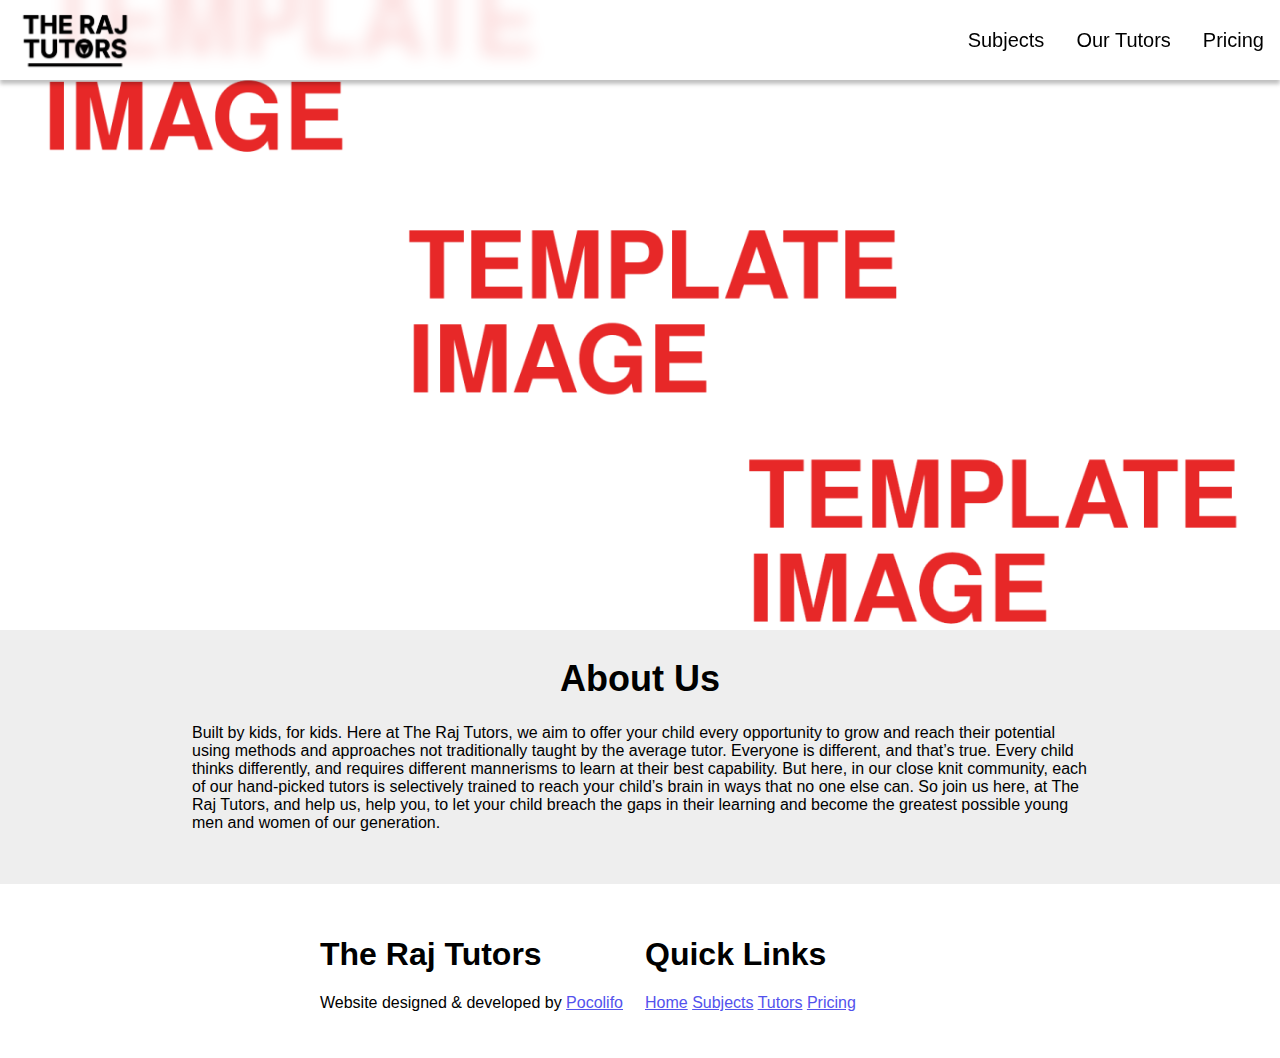
<file: index.html>
<!DOCTYPE html>
<html lang="en">
    <head>
        <meta charset="UTF-8" />
        <meta http-equiv="X-UA-Compatible" content="IE=edge" />
        <meta name="viewport" content="width=device-width, initial-scale=1.0" />

        <!-- Primary Meta Tags -->
        <meta name="title" content="The Raj Tutors — Tutoring for Math, Science, English, and more">

        <!-- TODO: Change this description to the one that will be provided -->
        <meta name="description" content="Lorem ipsum dolor sit amet, consectetur adipiscing elit, sed do eiusmod tempor incididunt ut labore et dolore magna aliqua. Bibendum arcu vitae elementum curabitur vitae nunc sed velit.">

        <!-- Open Graph / Facebook -->
        <meta property="og:type" content="website">
        <meta property="og:url" content="https://therajtutors.com">
        <meta property="og:title" content="The Raj Tutors — Tutoring for Math, Science, English, and more">
        
        <!-- TODO: Change this description to the one that will be provided -->
        <meta property="og:description" content="Lorem ipsum dolor sit amet, consectetur adipiscing elit, sed do eiusmod tempor incididunt ut labore et dolore magna aliqua. Bibendum arcu vitae elementum curabitur vitae nunc sed velit.">

        <!-- TODO: Get an actual image for SEO -->
        <meta property="og:image" content="/static/seo/image.png">

        <!-- Twitter -->
        <meta property="twitter:card" content="summary_large_image">
        <meta property="twitter:url" content="https://therajtutors.com">
        <meta property="twitter:title" content="The Raj Tutors — Tutoring for Math, Science, English, and more">

        <!-- TODO: Change this description to the one that will be provided -->
        <meta property="twitter:description" content="Lorem ipsum dolor sit amet, consectetur adipiscing elit, sed do eiusmod tempor incididunt ut labore et dolore magna aliqua. Bibendum arcu vitae elementum curabitur vitae nunc sed velit.">

        <!-- TODO: Get an actual image for SEO -->
        <meta property="twitter:image" content="/static/seo/image.png">

        <title>The Raj Tutors — Tutoring for Math, Science, English, and more</title>

        <!-- Style sheets -->
        <link href="/static/css/index.css" rel="stylesheet" />

        <!-- Scripts -->
        <script defer src="/static/js/index.js"></script>
    </head>
    <body>
        <nav>
            <a href="/" class="nav-logo-container">
                <img src="/static/img/logo.png" alt="raj tutors" class="nav-logo">
            </a>
            <div class="nav-links">
                <a href="/subjects.html" class="nav-item">Subjects</a>
                <a href="/tutors.html" class="nav-item">Our Tutors</a>
                <a href="/pricing.html" class="nav-item">Pricing</a>
            </div>
        </nav>
    
        <img class="bg-img" src="/static/img/template.png" alt="template image">
    
        <section>
            <h1>About Us</h1>
            <p>
                Built by kids, for kids. Here at The Raj Tutors, we aim to offer your child every opportunity to grow and reach their potential using methods and approaches not traditionally taught by the average tutor. Everyone is different, and that’s true. Every child thinks differently, and requires different mannerisms to learn at their best capability. But here, in our close knit community, each of our hand-picked tutors is selectively trained to reach your child’s brain in ways that no one else can. So join us here, at The Raj Tutors, and help us, help you, to let your child breach the gaps in their learning and become the greatest possible young men and women of our generation.
            </p>
        </section> 

        <br>
        <br>

        <footer>
            <div class="footer-sections">
                <div>
                    <h1>The Raj Tutors</h1>
                    <p>Website designed & developed by <a target="_blank" href="https://pocolifo.com">Pocolifo</a></p>
                </div>
        
                <div>
                    <h1>Quick Links</h1>
        
                    <div>
                        <a href="index.html">Home</a>
                        <a href="subjects.html">Subjects</a>
                        <a href="tutors.html">Tutors</a>
                        <a href="pricing.html">Pricing</a>
                    </div>
                </div>
            </div>
        </footer>
    </body>
</html>
</file>
<file: static/css/index.css>
@import url('https://rsms.me/inter/inter.css');

html {
    font-family: 'Inter', sans-serif;
}

@supports (font-variation-settings: normal) {
    html {
        font-family: 'Inter var', sans-serif;
    }
}

body {
    margin: 0;
    padding: 0;
    background-color: #EEEEEE;
}

nav {
    display: flex;
    background-color: rgba(255, 255, 255, 0.85);
    height: 5rem;

    position: fixed;
    right: 0;
    left: 0;

    box-shadow: 0px 4px 4px rgba(0, 0, 0, 0.25);
    backdrop-filter: blur(8px);
}

.nav-links {
    display: flex;
    align-items: center;
    justify-content: center;
    margin-left: auto;
    font-size: 20px;
}

.nav-item {
    text-decoration: none;
    color: black;
    padding: 1rem;
}
.nav-item:hover {
    color: red;
}

.nav-logo-container {
    text-decoration: none;
}

.nav-logo {
    height: 100%;
    transform: scale(0.75);
}

.bg-img {
    object-fit: cover;
    width: 100vw;
    height: 70vh;
}

section {
    padding-left: 15%;
    padding-right: 15%;
}

section img {
    width: 50%;
}

section h1 {
    text-align: center;
    font-size: 36px;
    font-weight: 600;
}

section p {
    font-size: 16px;
    font-weight:300;
    text-align: left;
}

footer {
    background: #ffffff;
    padding: 30px 25%;
}

footer .footer-sections {
    display: grid;
    grid-template-columns: repeat(2, minmax(0, 1fr));
    gap: 10px;
}

a {
    color: #5352ed;
}

a:hover {
    color: #70a1ff;
}

@media only screen and (max-width: 1000px) {
    footer .footer-sections {
        display: grid;
        grid-template-columns: repeat(1, minmax(0, 1fr));
        text-align: center;
    }
  }
</file>
